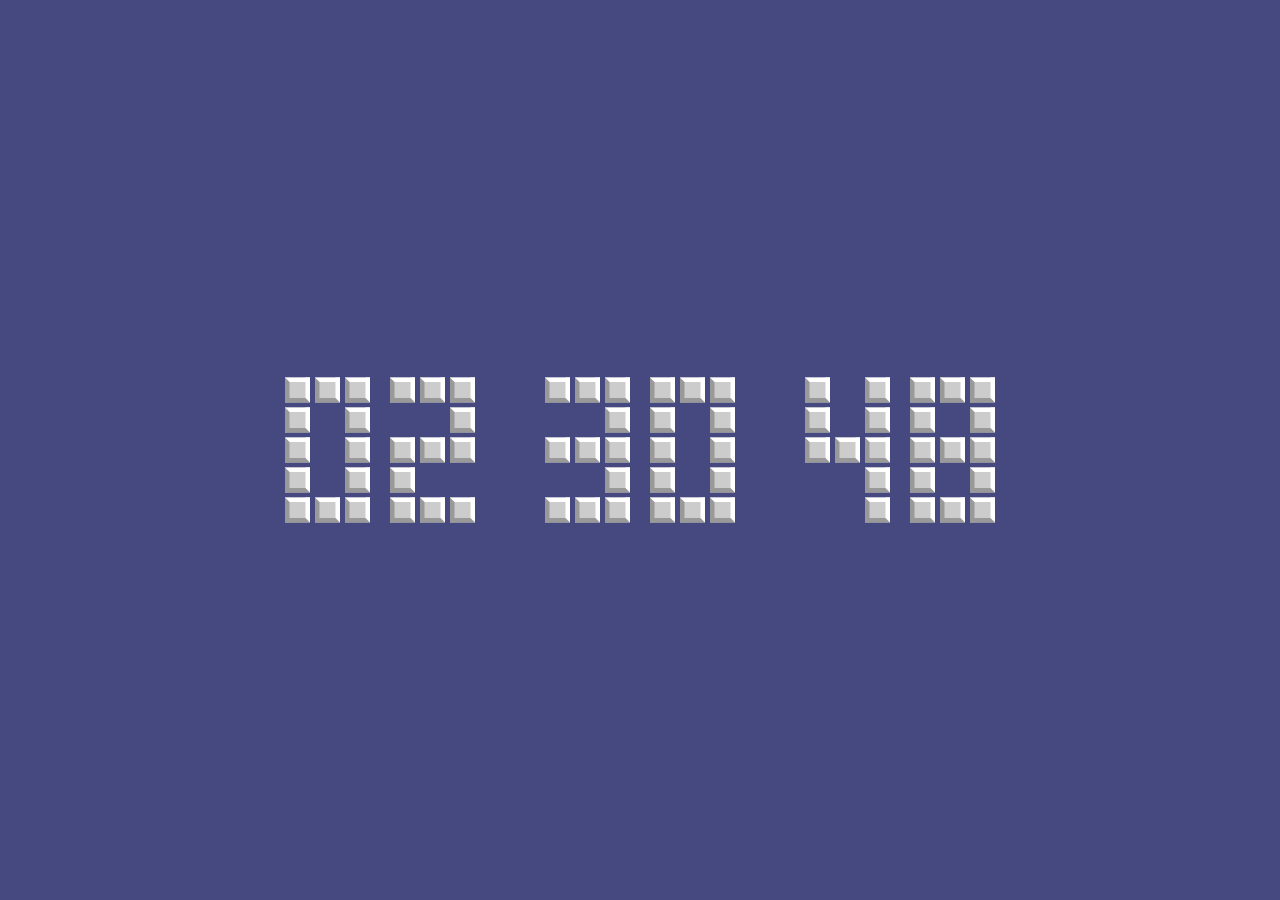
<file: JavaScript/Clock/index.html>
<!DOCTYPE html>
<html lang="en">
  <head>
    <meta charset="UTF-8">
    <meta http-equiv="X-UA-Compatible" content="IE=edge">
    <meta name="viewport" content="width=device-width, initial-scale=1.0">
    <link rel="stylesheet" type="text/css" href="./styles.css" media="screen">
    <title>Clock</title>
  </head>
  <body>
    <div class="container">
      <div id="hours" class="flex">
        <div class="number">
          <div class="piece"></div>
          <div class="piece"></div>
          <div class="piece"></div>
          <div class="piece"></div>
          <div class="piece"></div>
          <div class="piece"></div>
          <div class="piece"></div>
          <div class="piece"></div>
          <div class="piece"></div>
          <div class="piece"></div>
          <div class="piece"></div>
          <div class="piece"></div>
          <div class="piece"></div>
        </div>
        <div class="number">
          <div class="piece"></div>
          <div class="piece"></div>
          <div class="piece"></div>
          <div class="piece"></div>
          <div class="piece"></div>
          <div class="piece"></div>
          <div class="piece"></div>
          <div class="piece"></div>
          <div class="piece"></div>
          <div class="piece"></div>
          <div class="piece"></div>
          <div class="piece"></div>
          <div class="piece"></div>
        </div>
      </div>

      <div id="minutes" class="flex">
        <div class="number">
          <div class="piece"></div>
          <div class="piece"></div>
          <div class="piece"></div>
          <div class="piece"></div>
          <div class="piece"></div>
          <div class="piece"></div>
          <div class="piece"></div>
          <div class="piece"></div>
          <div class="piece"></div>
          <div class="piece"></div>
          <div class="piece"></div>
          <div class="piece"></div>
          <div class="piece"></div>
        </div>
        <div class="number">
          <div class="piece"></div>
          <div class="piece"></div>
          <div class="piece"></div>
          <div class="piece"></div>
          <div class="piece"></div>
          <div class="piece"></div>
          <div class="piece"></div>
          <div class="piece"></div>
          <div class="piece"></div>
          <div class="piece"></div>
          <div class="piece"></div>
          <div class="piece"></div>
          <div class="piece"></div>
        </div>
      </div>

      <div id="seconds" class="flex">
        <div class="number">
          <div class="piece"></div>
          <div class="piece"></div>
          <div class="piece"></div>
          <div class="piece"></div>
          <div class="piece"></div>
          <div class="piece"></div>
          <div class="piece"></div>
          <div class="piece"></div>
          <div class="piece"></div>
          <div class="piece"></div>
          <div class="piece"></div>
          <div class="piece"></div>
          <div class="piece"></div>
        </div>
        <div class="number">
          <div class="piece"></div>
          <div class="piece"></div>
          <div class="piece"></div>
          <div class="piece"></div>
          <div class="piece"></div>
          <div class="piece"></div>
          <div class="piece"></div>
          <div class="piece"></div>
          <div class="piece"></div>
          <div class="piece"></div>
          <div class="piece"></div>
          <div class="piece"></div>
          <div class="piece"></div>
        </div>
      </div>
    </div>
  </body>

  <script src="./scripts.js"></script>
</html>
</file>
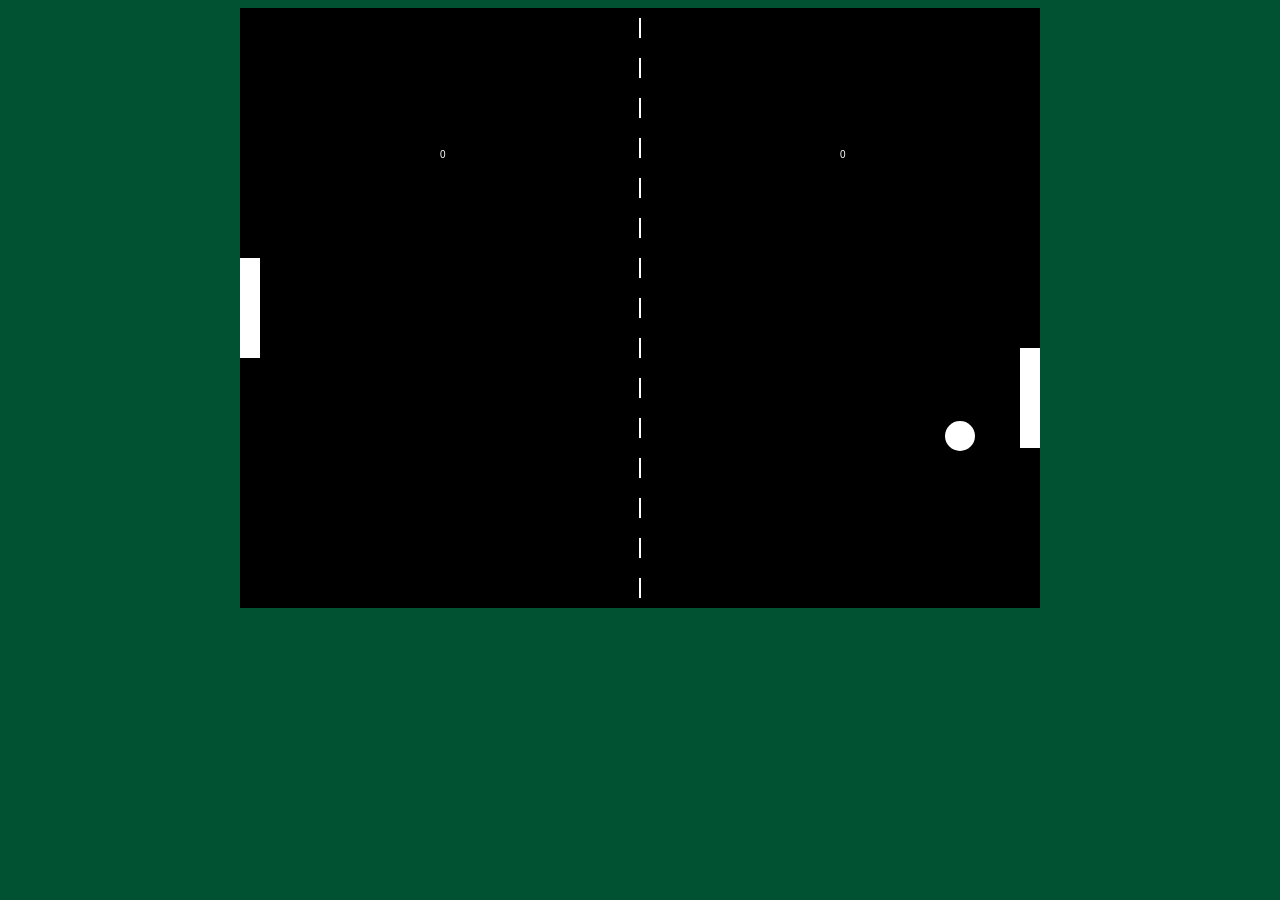
<file: JavaScript/pong/index.html>
<!DOCTYPE html>
<html lang="en">
<head>
    <meta charset="UTF-8">
    <meta name="viewport" content="width=device-width, initial-scale=1.0">
    <title>Pong</title>
</head>
<body style="background: rgb(1, 82, 51); text-align: center;">
    <canvas id="gameCanvas" width="800" height="600"></canvas>
    <script src="main.js"></script>
</body>
</html>
</file>
<file: JavaScript/Clock/styles.css>
* {
  box-sizing: border-box;
}

body {
  background-color: #333;
  display: flex;
  align-items: center;
  justify-content: center;
  min-height: 100vh;
  margin: 0;
}

.container {
  display: flex;
  align-items: center;
  justify-content: center;
  transform: scale(0.5);
}

.flex {
  display: flex;
  align-items: center;
  justify-content: center;
  margin: 0 50px;
}

.number {
  position: relative;
  height: 290px;
  width: 170px;
  margin: 20px;
}

.piece {
  position: absolute;
  height: 50px;
  width: 50px;
  background-color: #ccc;
  border: 9px solid transparent;
  border-right-color: #fff;
  border-top-color: #fff;
  border-left-color: #999;
  border-bottom-color: #999;
  transform: scale(0);
}

.piece:nth-of-type(1) {
	top: 0;
	left: 0;
}

.piece:nth-of-type(2) {
	top: 0;
	left: 60px;
}

.piece:nth-of-type(3) {
	top: 0;
	left: 120px;
}

.piece:nth-of-type(4) {
	top: 60px;
	left: 0;
}

.piece:nth-of-type(5) {
	top: 60px;
	left: 120px;
}

.piece:nth-of-type(6) {
	top: 120px;
	left: 0;
}

.piece:nth-of-type(7) {
	top: 120px;
	left: 60px;
}

.piece:nth-of-type(8) {
	top: 120px;
	left: 120px;
}

.piece:nth-of-type(9) {
	top: 180px;
	left: 0px;
}

.piece:nth-of-type(10) {
	top: 180px;
	left: 120px;
}

.piece:nth-of-type(11) {
	top: 240px;
	left: 0px;
}

.piece:nth-of-type(12) {
	top: 240px;
	left: 60px;
}

.piece:nth-of-type(13) {
	top: 240px;
	left: 120px;
}

.piece.show {
  transform: scale(1);
  transition: transform 0.2s linear;
}

.piece.hide {
  transform: scale(0);
  transition: transform 0.3s linear;
}

@media screen and (max-width: 800px) {
	.container {
		transform: scale(0.4);
	}
}

@media screen and (max-width: 550px) {
	.container {
		transform: scale(0.2);
	}
}
</file>
